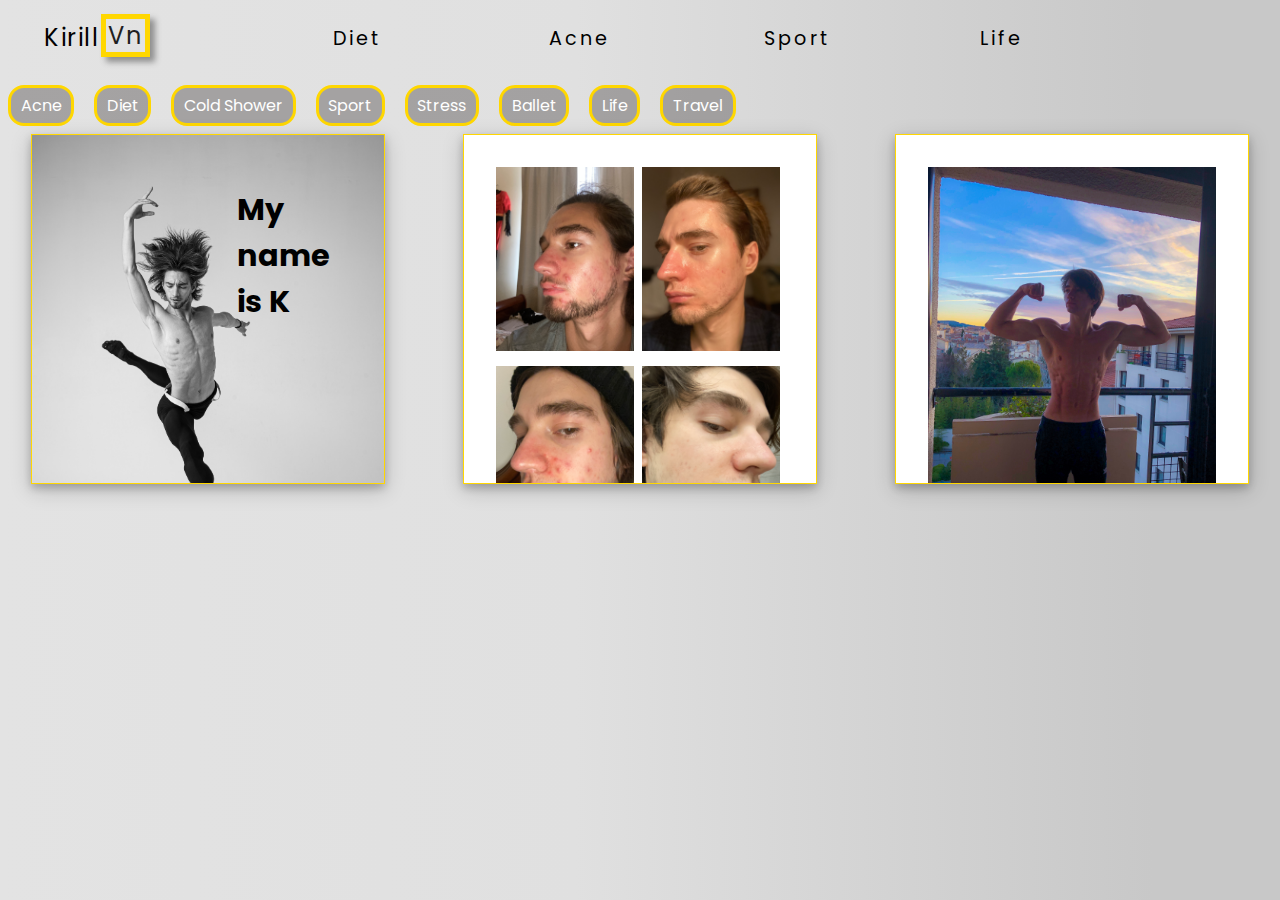
<file: index.html>
<!DOCTYPE html>
<html lang="en">
  <head>
    <meta charset="UTF-8" />
    <meta http-equiv="X-UA-Compatible" content="IE=edge" />
    <meta name="viewport" content="width=device-width, initial-scale=1.0" />
    <title>The Best Blog Ever</title>
    <link rel="stylesheet" href="css/styles.css" />
    <link rel="preconnect" href="https://fonts.googleapis.com" />
    <link rel="preconnect" href="https://fonts.gstatic.com" crossorigin />
    <link
      href="https://fonts.googleapis.com/css2?family=GFS+Didot&family=Noto+Serif+Display&family=Playfair+Display&family=Questrial&family=Rajdhani:wght@400;500&display=swap"
      rel="stylesheet"
    />
  </head>
  <body>
    <div class="wrapper">
      <header>
        <nav class="menu">
          <a href="index.html" class="logo">Kirill<span>Vn</span></a>
          <ul class="menu-list">
            <li><a class="menu-nav" href="anchors/diet.html">Diet</a></li>
            <li><a class="menu-nav" href="anchors/acne.html">Acne</a></li>
            <li><a class="menu-nav" href="anchors/sport.html">Sport</a></li>
            <li><a class="menu-nav" href="anchors/life.html">Life</a></li>
          </ul>
          <img class="icon-menu" src="icons/bars-solid.svg" alt="" />

          <div id="menu-appear" class="menu-appear">
            <ul>
              <img class="exit-btn" src="icons/exit.svg" alt="" />
              <li class="list-item"><a href="anchors/diet.html">Diet</a></li>
              <li class="list-item"><a href="anchors/acne.html">Acne</a></li>
              <li class="list-item"><a href="anchors/sport.html">Sport</a></li>
              <li class="list-item"><a href="anchors/life.html">Life</a></li>
            </ul>
          </div>
        </nav>
      </header>
     
      <div class="scroll-menu">
        <a href="" class="scroll-item">Acne</a>
        <a href="" class="scroll-item">Diet</a>
        <a href="" class="scroll-item">Cold Shower</a>
        <a href="" class="scroll-item">Sport</a>
        <a href="" class="scroll-item">Stress</a>
        <a href="" class="scroll-item">Ballet</a>
        <a href="" class="scroll-item">Life</a>
        <a href="" class="scroll-item">Travel</a>
      </div>
      <div class="content-grid">
        <!-- <div class="title-item content-item">
          <h1 class="main-title">My name is&nbsp;Kirill  <span class="ampersand">&amp;</span> <br> this is my Blog</h1>
        </div> -->
        <div class="title-item content-item">
          <h1 class="main-title"></h1>
        </div>
        <div class="content-item">
          <div class="gallery-wrapper">
            <div class="slider-container">
                <div class="slide">
                    <img id="1" src="./img/acne/before1.jpeg" alt="">
                </div>
                <div class="slide">
                    <img id="2" src="./img/acne/after1.JPG" alt="">
                </div>
                <div class="slide">
                    <img id="1" src="./img/acne/before2.jpeg" alt="">
                </div>
                <div class="slide">
                    <img id="2" src="./img/acne/after3.JPG" alt="">
                </div>
            </div>
        </div>
          </p>
          <p>
           Acne story
          </p>
        </div>
        <div class="content-item">
          <img src="./img/IMG_0256_Facetune_06-01-2019-08-52-51.jpg" alt="">
          <p>
            Some information about me. My life experience. I'm going to write
            about my health, my goals, my problems and how to deal with them.
            Some information about me. My life experience. I'm going to write
            about my health, my goals, my problems and how to deal with them.
            Some information about me. My life experience. I'm going to write
            about my health, my goals, my problems and how to deal with them.
            Some information about me. My life experience. I'm going to write
            about my health, my goals, my problems and how to deal with them.
          </p>
        </div>
      </div>

      <div class="footer">

      </div>
    </div>
    <script src="app.js"></script>
  </body>
</html>
</file>
<file: css/styles.css>
@import url("https://fonts.googleapis.com/css2?family=Open+Sans:wght@700&family=Poppins:ital,wght@0,300;0,400;0,700;1,200;1,300&display=swap");
html {
  background: linear-gradient(to right, #e3e3e3, #e0e0e0, #c8c8c8 90%);
}
body {
  font-family: "Open Sans", sans-serif;
  font-family: "Poppins", sans-serif;
  margin: 0;
  padding: 0;
  background: linear-gradient(to right, #e3e3e3, #e0e0e0, #c8c8c8 90%);

  position: relative;
  z-index: 2;
}

* {
  box-sizing: border-box;
}
.icon {
  width: 60px;
  height: 60px;
  display: block;
  margin: 0 auto;
}

header {
  padding: .5rem;
 
}
.fixed-position {
  position: fixed;
  z-index: 999;
  background: linear-gradient(to right, #e3e3e3, #e0e0e0, #c8c8c8 90%);
  width: 100%;
}
.menu {
  display: flex;
  justify-content: space-between;
}
ul.menu-list {
  width: 90%;
  display: flex;
  justify-content: center;
}
.menu-list li {
  width: 20%;
}

ul {
  max-width: 100%;
  display: block;
}
li {
  padding: 0 1rem;
  display: inline-block;
  list-style: none;
  text-decoration: none;
  font-size: 1.2rem;
}
li:hover {
  transform: scale(1.1);
  transition: 0.1s;
}

a {
  text-decoration: none;
  color: white;
}

a.logo {
  display: inline-block;
  font-size: 1.5em;
  font-weight: 400;
  margin-left: 1.5em;
  margin-top: 0.5em;
  color: initial;
  letter-spacing: 1.5px;
}
a.logo:active {
  text-shadow: 2px 2px 2px rgb(192, 192, 192);
}

a.menu-nav {
  padding: 0 1rem;

  color: initial;
  letter-spacing: 3px;
}
a.menu-nav:hover {
  border-bottom: 2px solid black;
  transition: 0.1s;
  color: rgb(92, 92, 92);
}
a.menu-nav:active {
  color: black;
}

span {
  color: rgb(32, 32, 32);
  padding: 0 2px;
  font-weight: 400;
  margin: 0.1em;
  position: relative;
  top: -2px;
  border: 5px solid rgb(255, 215, 0);
  box-shadow: 5px 5px 6px rgb(143, 143, 143);
}
span:active {
  box-shadow: 5px 5px 6px rgb(43, 43, 43);
}

.main {
  text-align: center;
  color: white;
  font-size: 1.1em;
  width: 100%;
}
.title-item {
  background-image: url("../img/aboume1.jpeg");
  background-position: top;
  background-size: cover;
  background-repeat: no-repeat;
  height: 500px;
}
.main-title {
  width: 40%;
  float: right;
  font-size: 1.9rem;
}
span.font {
  font-family: "GFS Didot", serif;
  font-weight: 700;
}
/* acne==============
======================= */
a.logo {
  font-size: 1.5em;
  font-weight: 400;
  margin-left: 1.5em;
  margin-top: 0.5em;
}
a.logo:active {
  text-shadow: 2px 2px 2px rgb(192, 192, 192);
}
.menu-appear {
  display: none;
  height: 100vh;
}
.icon-menu {
  display: none;
}

@media only screen and (max-width: 760px) {
  .wrapper {
    width: 100%;
  }
  body {
    font-family: "Open Sans", sans-serif;
    font-family: "Poppins", sans-serif;
    margin: 0;
    padding: 0;
  }
  body,
  h1,
  h2,
  ul,
  li {
    padding: 0;
    margin: 0;
  }
  header {
    padding: 0;
  }
  a.logo {
    font-size: 1rem;
    padding: 0.3rem;
    margin: 0.3rem;
    font-weight: 400;
  }
  .content-img {
    width: 100%;
    padding: 0;
    margin: 0;
    margin-bottom: 1rem;
    box-shadow: none;
  }
  .main {
    text-align: center;
    padding: 0;
    color: white;
    font-size: 1.1em;
  }
  ul.menu-list {
    display: none;
  }
  .icon-menu {
    width: 20px;
    margin: 0.5rem;
    cursor: pointer;
    display: inline-block;
  }

  p.content-info {
    border: 2px solid rgb(255, 248, 248);
    padding: 0.3rem;
    border-radius: 15px;
    color: rgb(255, 255, 255);
  }

  .menu-appear {
    display: block;
    position: fixed;
    padding: 1rem 2rem;
    text-align: right;
    width: 50%;
    top: 0;
    right: 0;
    background-color: rgb(43, 43, 43);
    color: rgb(255, 255, 255);
    padding-top: 2rem;
    z-index: 999;
    transform: translateX(+200%);
    transition: 1s;
  }
  .list-item {
    text-align: center;
    padding-right: 0.7rem;
    display: block;
    margin-top: 2rem;
    font-size: 1.5rem;
    border-bottom: 0.1rem solid rgb(255, 215, 0);
  }
  .exit-btn {
    position: absolute;
    top: 1rem;
    right: 1rem;
    cursor: pointer;
  }
  .btn-appear {
    transform: scale(1, 1);
    transition: 1s;
  }
  span {
    border: 0.1rem solid rgb(255, 215, 0);
    text-align: center;
  }
  .title-item {
    background-image: url("../img/aboume1.jpeg");
    background-position: top;
    background-size: cover;
    background-repeat: no-repeat;
  }
}
.content-grid {
  display: grid;
  gap: 1rem;
  grid-template: auto / repeat(auto-fit, minmax(20rem, 1fr));
  margin-bottom: 2rem;
  
}
.content-item {
  position: relative;
  background-color: white;
  padding: 2rem;
  width: 85%;
  height: 350px;
  margin: 0 auto;
  overflow: scroll;
  box-shadow: 0 4px 8px 0 rgba(0, 0, 0, 0.2), 0 6px 20px 0 rgba(0, 0, 0, 0.19);
  border: .1rem solid rgb(255, 215, 0);
}

.gallery-wrapper {
  background-color: #fff;
}

.content-item img {
  width: 100%;
  object-fit: cover;
}
.slider-container {
  display: flex;
  flex-wrap: wrap;
  gap: .5rem;

}
.slide {
  width: 48%;
}

/* SCROLL MENU */
.scroll-menu {
white-space: nowrap;
overflow: scroll;
}
.scroll-item {
  display: inline-block;
  padding: 0.3rem 0.6rem;
  margin: 0.5rem;
  border-radius: 1rem;
  background-color: rgba(116, 113, 113, 0.559);
  border: .2rem solid rgb(255, 215, 0);
}
</file>
